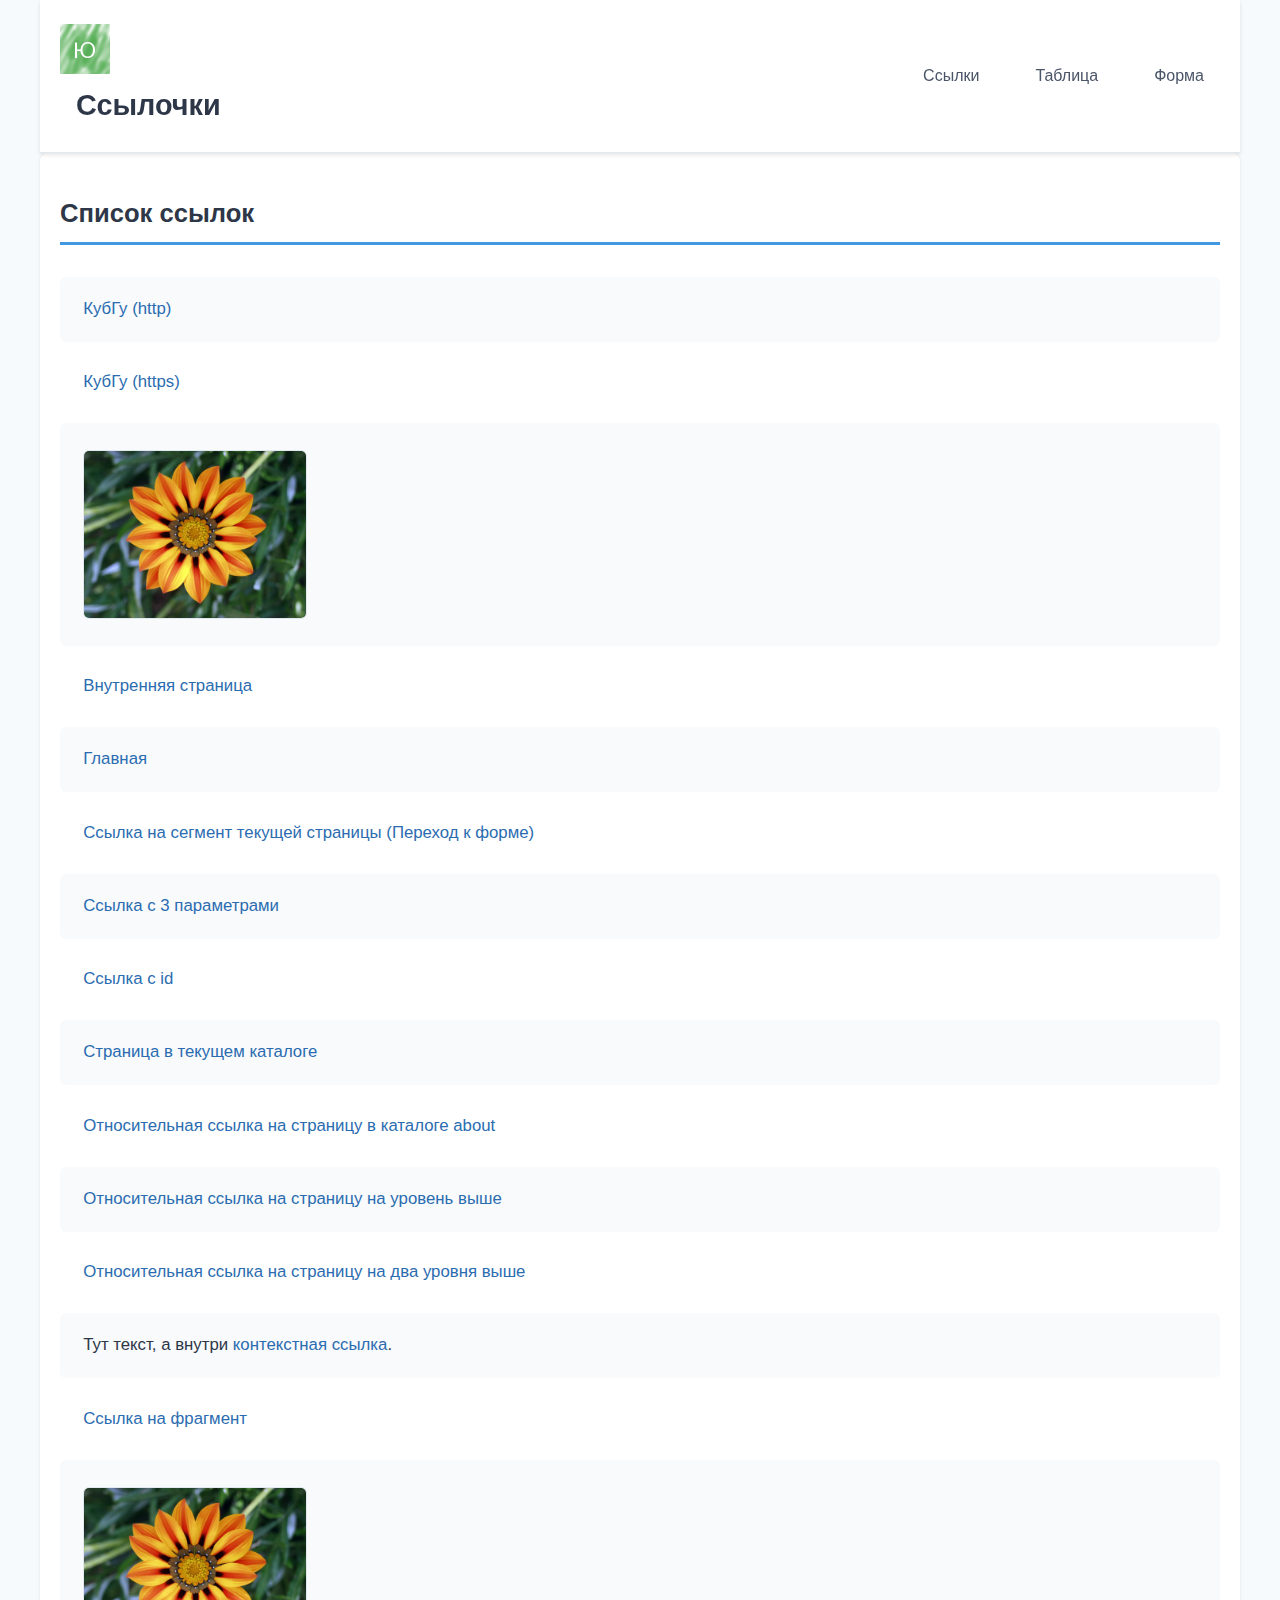
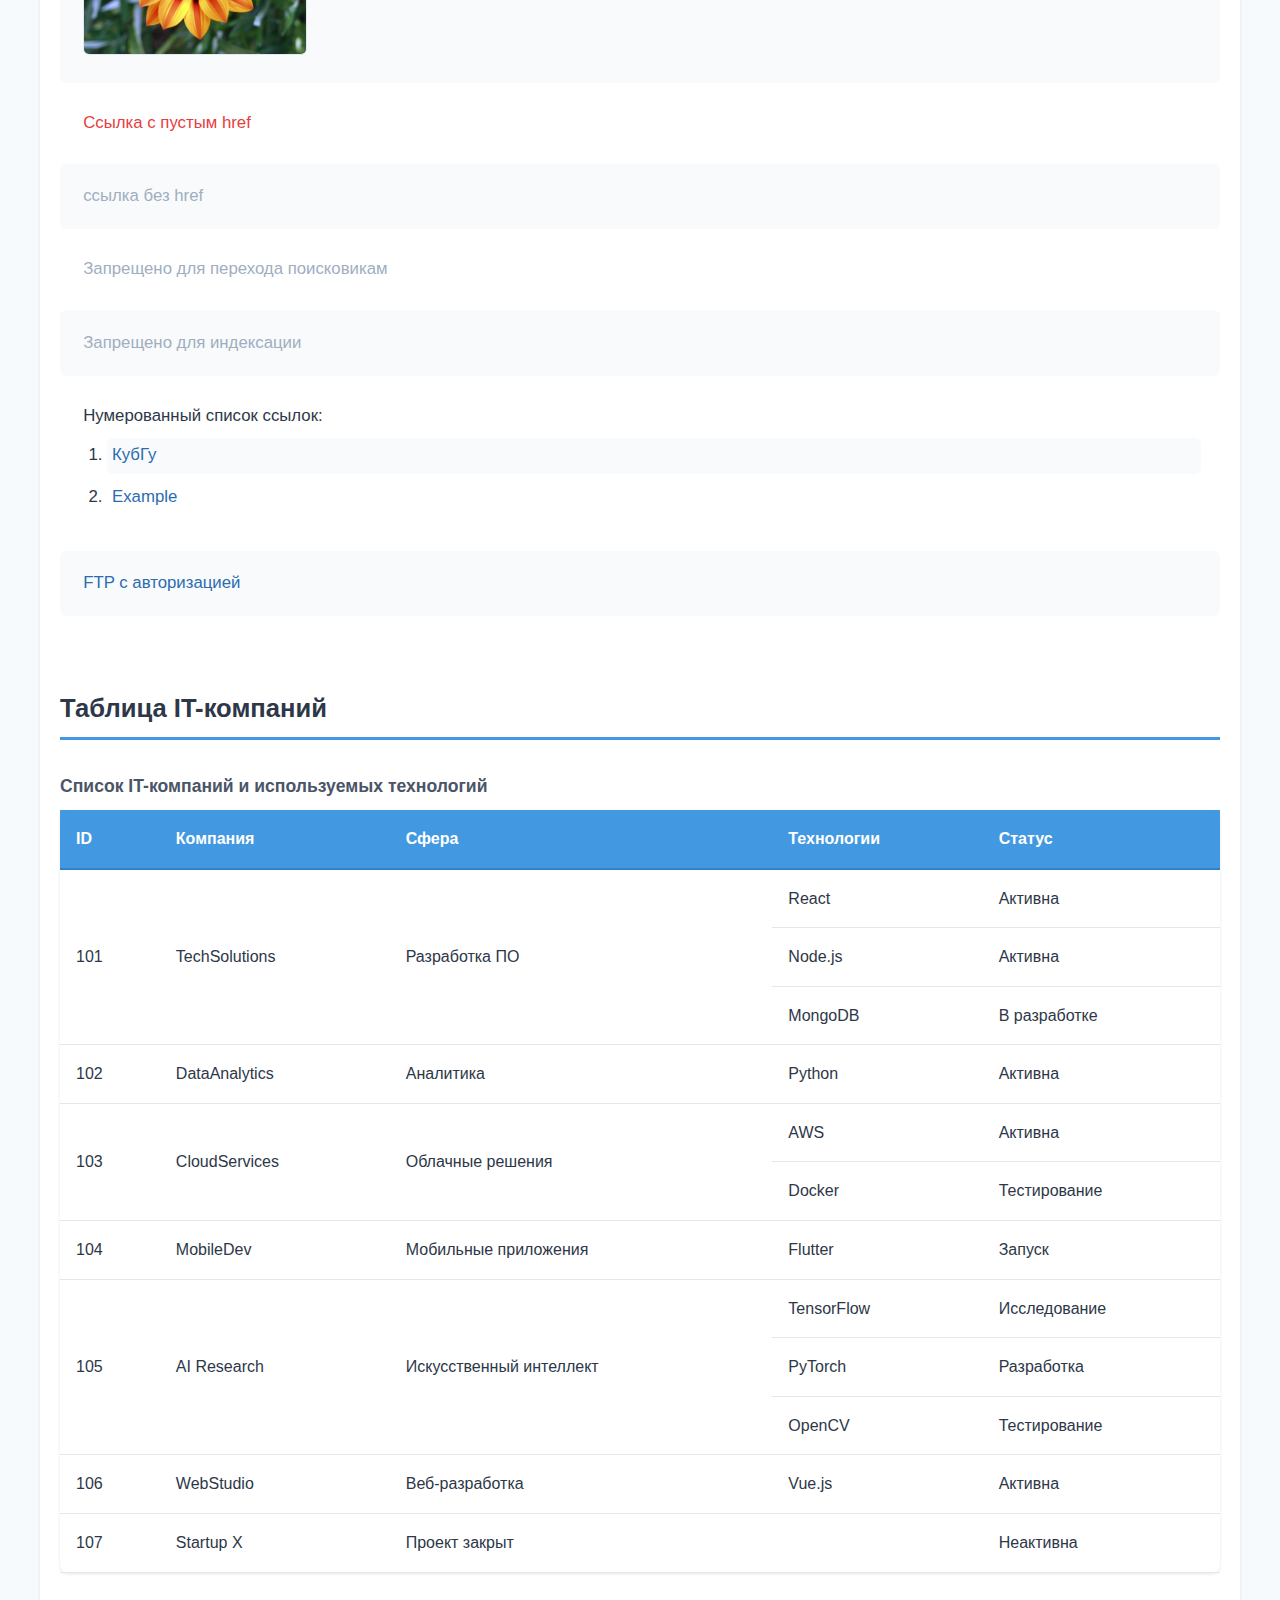
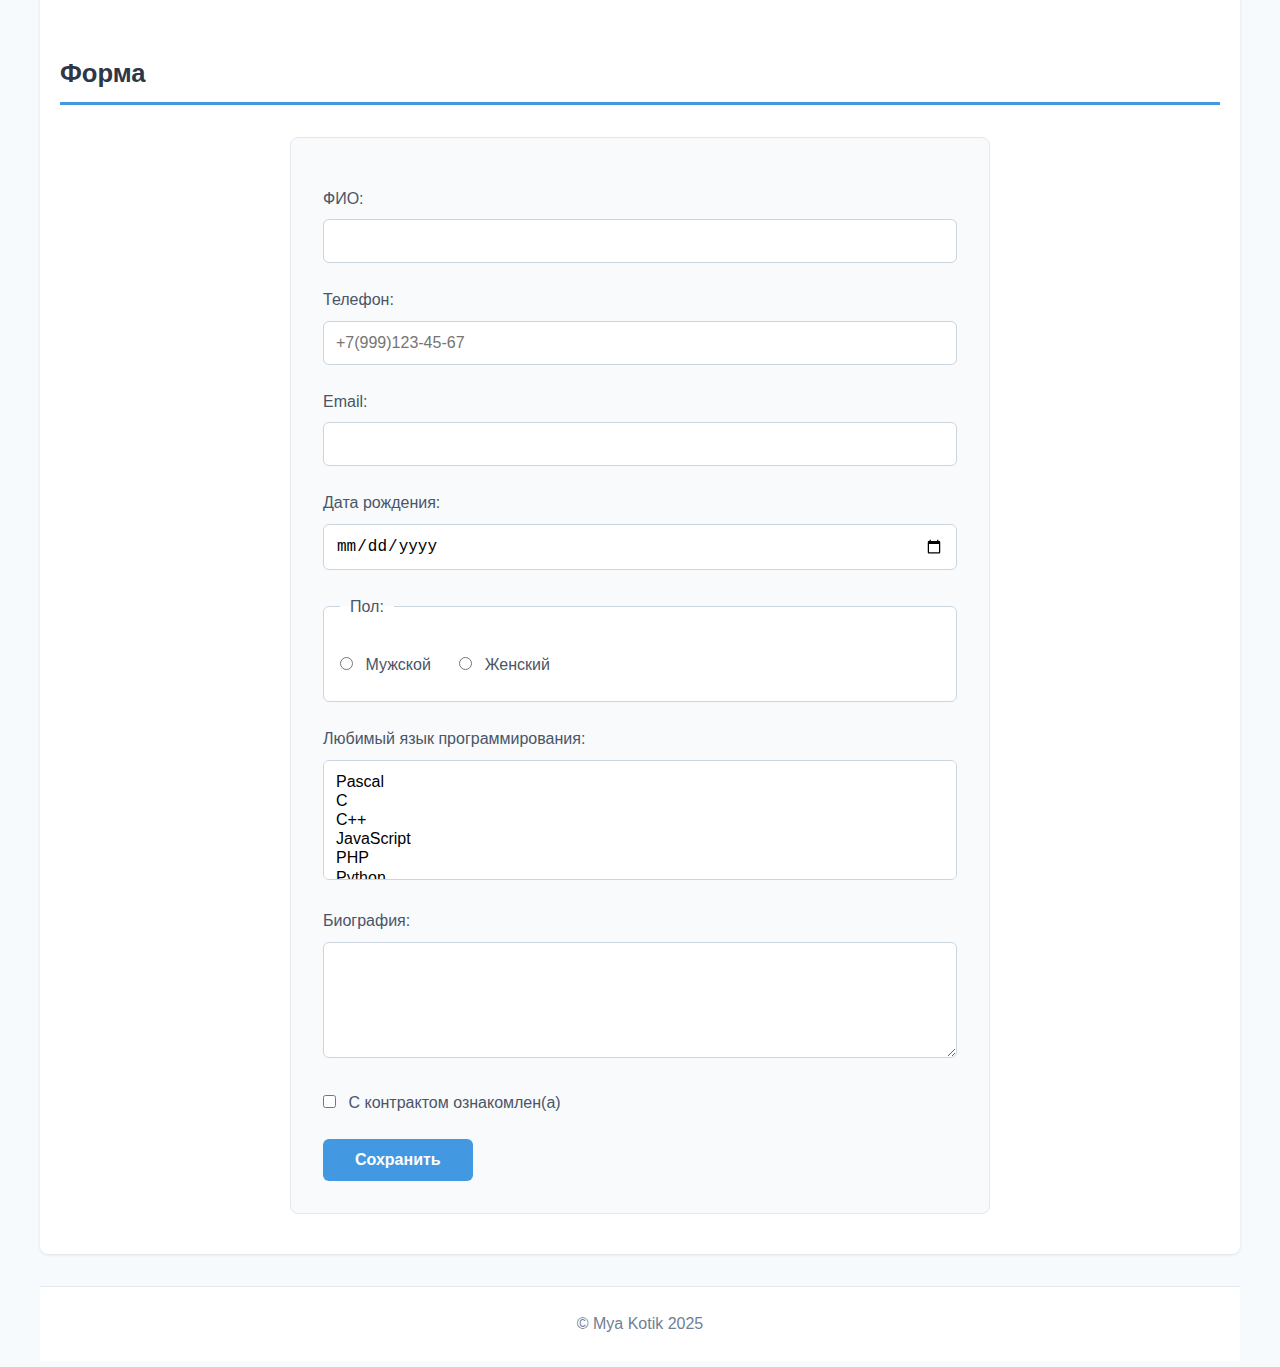
<file: index.html>
<!DOCTYPE html>
<html lang="ru">
<head>
    <meta charset="UTF-8">
    <meta name="viewport" content="width=device-width, initial-scale=1.0">
    <title>Сайтик с ссылочками</title>
    <link rel="stylesheet" href="style.css">
</head>
<body>
    <header>
        <div class="header-content">
            <div class="logo-title">
                <img src="Images/Logo.png" alt="Логотип" class="logo">
                <h1>Ссылочки</h1>
            </div>
            <nav>
                <a href="#links-section">Ссылки</a>
                <a href="#table-section">Таблица</a>
                <a href="#form-section">Форма</a>
            </nav>
        </div>
    </header>
    
    <main>
        <section id="links-section" class="content-section">
            <h2>Список ссылок</h2>
            <ol class="links-list">
                <li><a href="http://kubsu.ru/">КубГу (http)</a></li>
                <li><a href="https://kubsu.ru/">КубГу (https)</a></li>
                <li><a href="https://kubsu.ru/"><img src="Images/image.jpg" alt="КубГу" width="224" height="168"></a></li>
                <li><a href="/about">Внутренняя страница</a></li>
                <li><a href="/">Главная</a></li>
                <li><a href="#form-section">Ссылка на сегмент текущей страницы (Переход к форме)</a></li>
                <li><a href="https://example.com/search?name=ivan&amp;age=20&amp;city=krasnodar">Ссылка с 3 параметрами</a></li>
                <li><a href="https://example.com/page?id=123">Ссылка с id</a></li>
                <li><a href="page.html">Страница в текущем каталоге</a></li>
                <li><a href="about/page.html">Относительная ссылка на страницу в каталоге about</a></li>
                <li><a href="../page.html">Относительная ссылка на страницу на уровень выше</a></li>
                <li><a href="../../page.html">Относительная ссылка на страницу на два уровня выше</a></li>
                <li>
                    <p>Тут текст, а внутри <a href="https://kubsu.ru/">контекстная ссылка</a>.</p>
                </li>
                <li><a href="#form">Ссылка на фрагмент</a></li>
                <li>
                    <img src="Images/image.jpg" alt="Карта-изображение с ссылками" width="224" height="168" usemap="#my-map">
                    <map name="my-map">
                        <area shape="rect" coords="0,0,112,168" href="https://kubsu.ru/" alt="Ссылка 1 (КубГу)">
                        <area shape="circle" coords="170,80,40" href="https://example.com" alt="Ссылка 2 (Example)">
                    </map>
                </li>
                <li><a href="">Ссылка с пустым href</a></li>
                <li><a>ссылка без href</a></li>
                <li><a href="https://example.com" rel="nofollow">Запрещено для перехода поисковикам</a></li>
                <li><a href="https://example.com" rel="nofollow">Запрещено для индексации</a></li>
                <li>
                    <span>Нумерованный список ссылок:</span>
                    <ol>
                        <li><a href="https://kubsu.ru/" title="Главная КубГУ">КубГу</a></li>
                        <li><a href="https://example.com" title="Пример сайта">Example</a></li>
                    </ol>
                </li>
                <li><a href="ftp://user:password@ftp.example.com/file.txt">FTP с авторизацией</a></li>
            </ol>
        </section>

        <section id="table-section" class="content-section">
            <h2>Таблица IT-компаний</h2>
            <div class="table-container">
                <table>
                    <caption>Список IT-компаний и используемых технологий</caption>
                    <thead>
                        <tr>
                            <th id="col1">ID</th>
                            <th id="col2">Компания</th>
                            <th id="col3">Сфера</th>
                            <th id="col4">Технологии</th>
                            <th id="col5">Статус</th>
                        </tr>
                    </thead>
                    <tbody>
                        <tr>
                            <td headers="col1" rowspan="3">101</td>
                            <td headers="col2" rowspan="3">TechSolutions</td>
                            <td headers="col3" rowspan="3">Разработка ПО</td>
                            <td headers="col4">React</td>
                            <td headers="col5">Активна</td>
                        </tr>
                        <tr>
                            <td headers="col4">Node.js</td>
                            <td headers="col5">Активна</td>
                        </tr>
                        <tr>
                            <td headers="col4">MongoDB</td>
                            <td headers="col5">В разработке</td>
                        </tr>
                        <tr>
                            <td headers="col1">102</td>
                            <td headers="col2">DataAnalytics</td>
                            <td headers="col3">Аналитика</td>
                            <td headers="col4">Python</td>
                            <td headers="col5">Активна</td>
                        </tr>
                        <tr>
                            <td headers="col1" rowspan="2">103</td>
                            <td headers="col2" rowspan="2">CloudServices</td>
                            <td headers="col3" rowspan="2">Облачные решения</td>
                            <td headers="col4">AWS</td>
                            <td headers="col5">Активна</td>
                        </tr>
                        <tr>
                            <td headers="col4">Docker</td>
                            <td headers="col5">Тестирование</td>
                        </tr>
                        <tr>
                            <td headers="col1">104</td>
                            <td headers="col2">MobileDev</td>
                            <td headers="col3">Мобильные приложения</td>
                            <td headers="col4">Flutter</td>
                            <td headers="col5">Запуск</td>
                        </tr>
                        <tr>
                            <td headers="col1" rowspan="3">105</td>
                            <td headers="col2" rowspan="3">AI Research</td>
                            <td headers="col3" rowspan="3">Искусственный интеллект</td>
                            <td headers="col4">TensorFlow</td>
                            <td headers="col5">Исследование</td>
                        </tr>
                        <tr>
                            <td headers="col4">PyTorch</td>
                            <td headers="col5">Разработка</td>
                        </tr>
                        <tr>
                            <td headers="col4">OpenCV</td>
                            <td headers="col5">Тестирование</td>
                        </tr>
                        <tr>
                            <td headers="col1">106</td>
                            <td headers="col2">WebStudio</td>
                            <td headers="col3">Веб-разработка</td>
                            <td headers="col4">Vue.js</td>
                            <td headers="col5">Активна</td>
                        </tr>
                        <tr>
                            <td headers="col1">107</td>
                            <td headers="col2">Startup X</td>
                            <td headers="col3" colspan="2">Проект закрыт</td>
                            <td headers="col5">Неактивна</td>
                        </tr>
                    </tbody>
                </table>
            </div>
        </section>

        <section id="form-section" class="content-section">
            <h2>Форма</h2>
            <form action="#" method="post">
                <div class="form-group">
                    <label for="fio">ФИО:</label>
                    <input type="text" id="fio" name="fio" required>
                </div>
                
                <div class="form-group">
                    <label for="phone">Телефон:</label>
                    <input type="tel" id="phone" name="phone" placeholder="+7(999)123-45-67" required>
                </div>
                
                <div class="form-group">
                    <label for="email">Email:</label>
                    <input type="email" id="email" name="email" required>
                </div>
                
                <div class="form-group">
                    <label for="birthdate">Дата рождения:</label>
                    <input type="date" id="birthdate" name="birthdate" required>
                </div>
                
                <fieldset class="form-group">
                    <legend>Пол:</legend>
                    <div class="radio-group">
                        <label class="radio-label">
                            <input type="radio" id="gender-male" name="gender" value="male" required> 
                            Мужской
                        </label>
                        <label class="radio-label">
                            <input type="radio" id="gender-female" name="gender" value="female"> 
                            Женский
                        </label>
                    </div>
                </fieldset>
                
                <div class="form-group">
                    <label for="languages">Любимый язык программирования:</label>
                    <select id="languages" name="languages" multiple size="5" required>
                        <option value="pascal">Pascal</option>
                        <option value="c">C</option>
                        <option value="cpp">C++</option>
                        <option value="javascript">JavaScript</option>
                        <option value="php">PHP</option>
                        <option value="python">Python</option>
                        <option value="java">Java</option>
                        <option value="haskell">Haskell</option>
                        <option value="clojure">Clojure</option>
                        <option value="prolog">Prolog</option>
                        <option value="scala">Scala</option>
                    </select>
                </div>
                
                <div class="form-group">
                    <label for="bio">Биография:</label>
                    <textarea id="bio" name="bio" rows="5" required></textarea>
                </div>
                
                <div class="form-group">
                    <label class="checkbox-label">
                        <input type="checkbox" id="contract" name="contract" required> 
                        С контрактом ознакомлен(а)
                    </label>
                </div>
                
                <button type="submit">Сохранить</button>
            </form>
        </section>
    </main>
    
    <footer>
        <p>© Mya Kotik 2025</p>
    </footer>
</body>
</html>
</file>
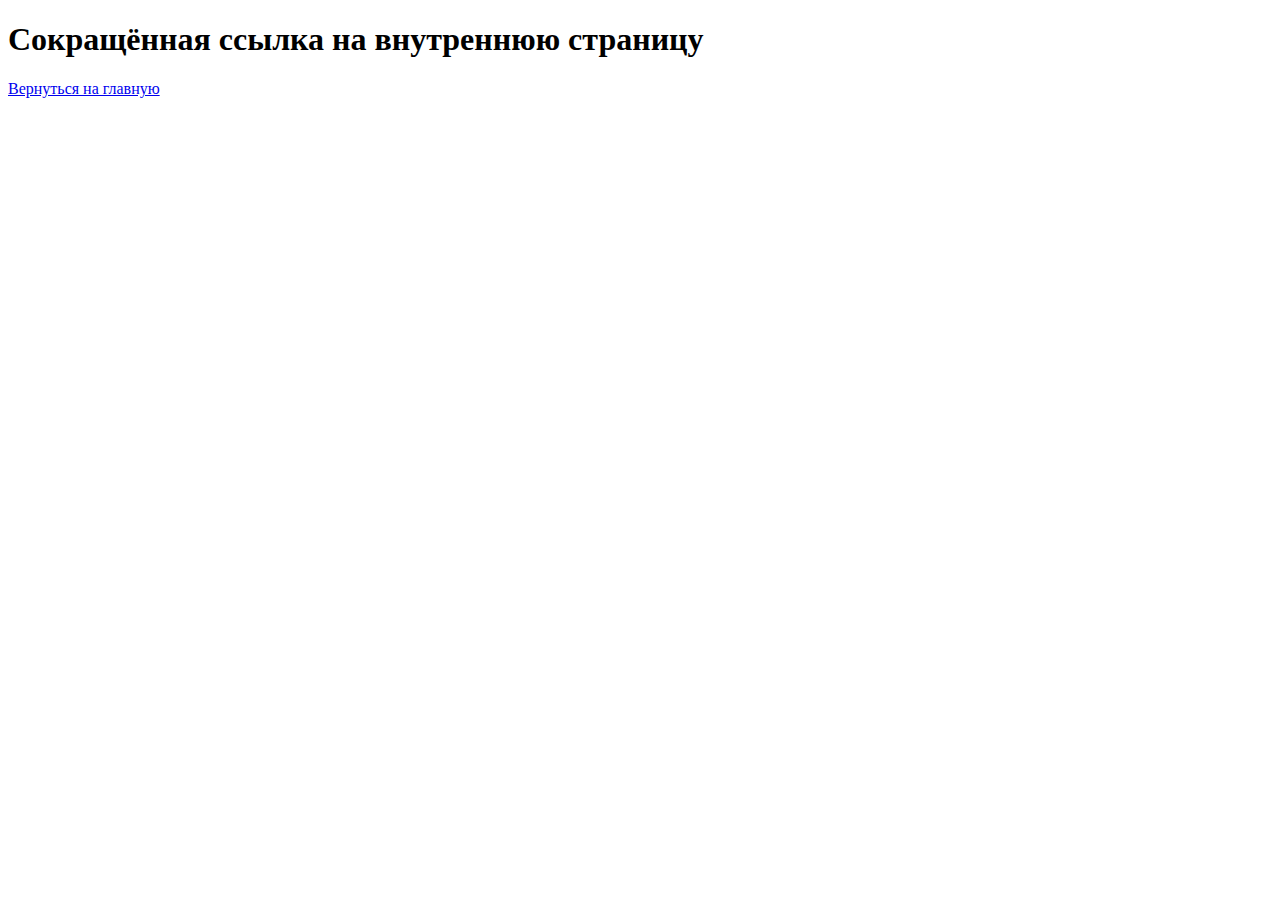
<file: about/index.html>
<!DOCTYPE html>
<html lang="ru">
<head>
    <meta charset="UTF-8">
    <title>О нас</title>
</head>
<body>
    <h1>Сокращённая ссылка на внутреннюю страницу</h1>
    <p></p>
    <a href="/">Вернуться на главную</a>
</body>
</html>
</file>
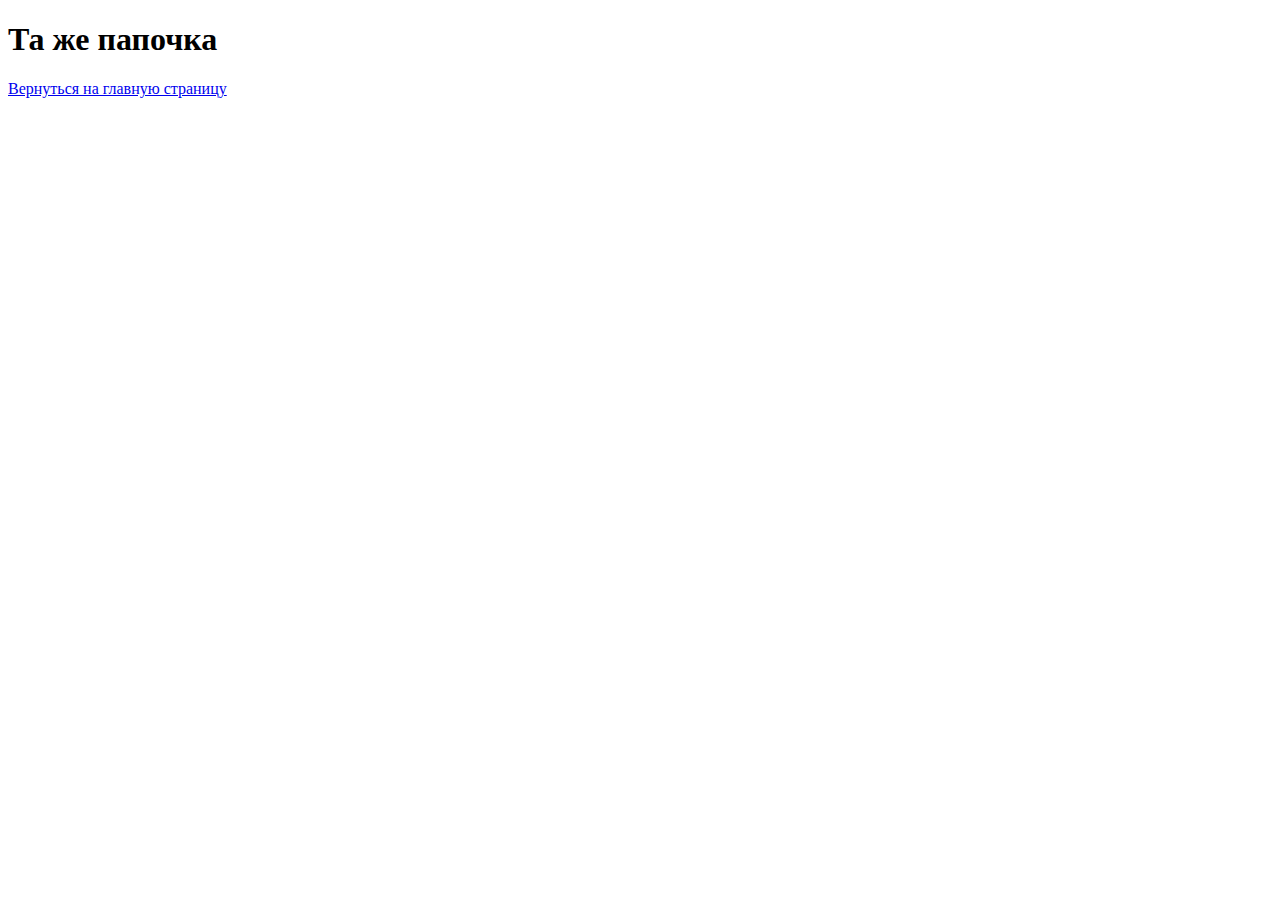
<file: fileForAnotherFile.html>
<!DOCTYPE html>
<html lang="ru">
<head>
    <meta charset="UTF-8">
    <title>Файл</title>
</head>
<body>
    <h1>Та же папочка</h1>
    <p></p>
    <a href="/">Вернуться на главную страницу</a>
</body>
</html>
</file>
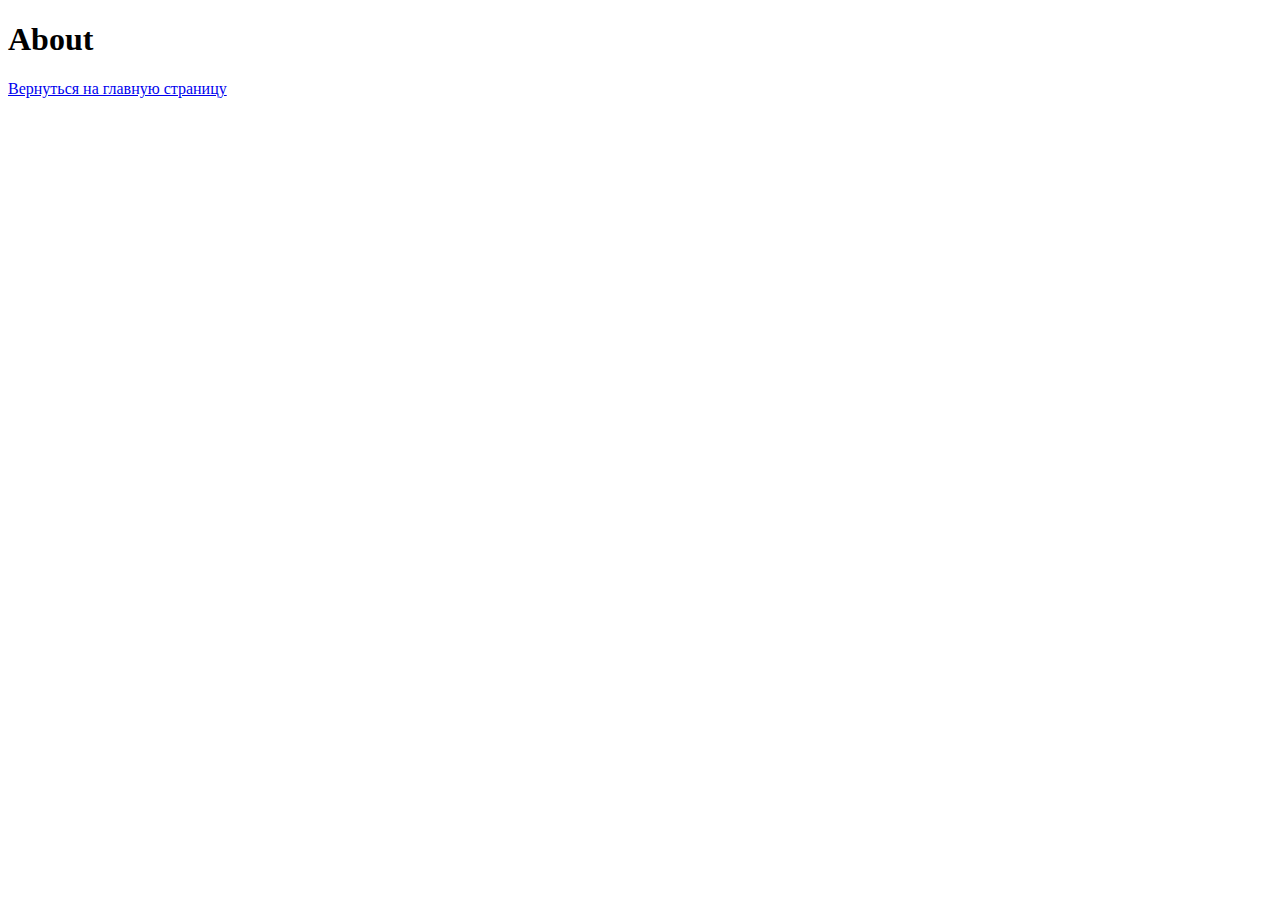
<file: about/forCatalog.html>
<!DOCTYPE html>
<html lang="ru">
<head>
    <meta charset="UTF-8">
    <title>Каталог для перехода</title>
</head>
<body>
    <h1>About</h1>
    <p></p>
    <a href="/">Вернуться на главную страницу</a>
</body>
</html>
</file>
<file: style.css>
/* Mobile First стили */
* {
    box-sizing: border-box;
    margin: 0;
    padding: 0;
}

body {
    font-family: 'Segoe UI', Tahoma, Geneva, Verdana, sans-serif;
    line-height: 1.6;
    color: #2d3748;
    background-color: #f7fafc;
    min-height: 100vh;
    display: flex;
    flex-direction: column;
}

/* Header Mobile */
header {
    background: #ffffff;
    border-bottom: 1px solid #e2e8f0;
    padding: 1rem;
    width: 100%;
    position: sticky;
    top: 0;
    z-index: 100;
    box-shadow: 0 2px 4px rgba(0,0,0,0.1);
}

.header-content {
    display: flex;
    flex-direction: column;
    align-items: center;
    gap: 1rem;
}

.logo {
    width: 40px;
    height: 40px;
}

h1 {
    font-size: 1.5rem;
    font-weight: 600;
    color: #2d3748;
    text-align: center;
}

/* Navigation Mobile - вертикальный список */
nav {
    width: 100%;
    display: flex;
    flex-direction: column;
    gap: 0.5rem;
}

nav a {
    color: #4a5568;
    text-decoration: none;
    padding: 0.75rem 1rem;
    border-radius: 6px;
    text-align: center;
    background-color: #f7fafc;
    border: 1px solid #e2e8f0;
    transition: all 0.2s ease;
    font-weight: 500;
}

nav a:hover {
    background-color: #4299e1;
    color: white;
    transform: translateY(-2px);
}

/* Main content Mobile */
main {
    flex: 1;
    background: white;
    padding: 1rem;
    width: 100%;
    display: flex;
    flex-direction: column;
    gap: 2rem;
}

/* Секции контента */
.content-section {
    scroll-margin-top: 100px; /* Для плавной прокрутки с учетом фиксированного header */
}

/* Используем order для изменения порядка отображения на мобильных */
#links-section {
    order: 2;
}

#table-section {
    order: 1;
}

#form-section {
    order: 3;
}

/* Заголовки разделов */
h2 {
    color: #2d3748;
    font-weight: 600;
    margin-bottom: 1.5rem;
    padding-bottom: 0.5rem;
    border-bottom: 3px solid #4299e1;
    font-size: 1.4rem;
}

/* Стили для списка ссылок - ВЕРТИКАЛЬНЫЙ СПИСОК */
.links-list {
    list-style-type: none;
}

.links-list li {
    margin: 0.8rem 0;
    padding: 0.8rem;
    border-radius: 6px;
    transition: background-color 0.2s ease;
    border-left: 4px solid transparent;
}

.links-list li:hover {
    background-color: #f7fafc;
    border-left-color: #4299e1;
    transform: translateX(5px);
}

/* Специальные стили для разных типов ссылок */
.links-list li:nth-child(odd) {
    background-color: #f8fafc;
}

.links-list li:nth-child(even) {
    background-color: #ffffff;
}

/* Links */
a {
    color: #2b6cb0;
    text-decoration: none;
    transition: color 0.2s ease;
}

a:hover {
    color: #2c5282;
    text-decoration: underline;
}

/* Стили для изображений в списке ссылок */
.links-list img {
    border: 1px solid #e2e8f0;
    border-radius: 6px;
    margin: 0.5rem 0;
    max-width: 100%;
    height: auto;
    display: block;
}

/* Стили для вложенных списков */
.links-list ol {
    margin: 0.5rem 0 0.5rem 1.5rem;
}

.links-list ol li {
    margin: 0.3rem 0;
    padding: 0.3rem;
    background: none;
    border: none;
}

.links-list ol li:hover {
    background: none;
    transform: none;
    border-left: none;
}

/* Table Mobile */
table {
    width: 100%;
    border-collapse: collapse;
    margin: 1rem 0;
    font-size: 0.8rem;
    overflow-x: auto;
    display: block;
    box-shadow: 0 1px 3px rgba(0,0,0,0.1);
    border-radius: 8px;
    background: white;
}

th {
    background-color: #4299e1;
    color: white;
    font-weight: 600;
    text-align: left;
    padding: 0.75rem 0.5rem;
    border-bottom: 2px solid #3182ce;
}

td {
    padding: 0.6rem 0.5rem;
    border-bottom: 1px solid #e2e8f0;
}

tr:hover {
    background-color: #ebf8ff;
}

/* Form styles Mobile */
form {
    width: 100%;
    background: #f8fafc;
    padding: 1.5rem;
    border-radius: 8px;
    border: 1px solid #e2e8f0;
}

label {
    display: block;
    margin: 1rem 0 0.5rem;
    font-weight: 500;
    color: #4a5568;
}

input[type="text"],
input[type="tel"],
input[type="email"],
input[type="date"],
select,
textarea {
    width: 100%;
    padding: 0.75rem;
    border: 1px solid #cbd5e0;
    border-radius: 6px;
    font-size: 1rem;
    transition: border-color 0.2s ease;
    background: white;
}

input:focus,
select:focus,
textarea:focus {
    outline: none;
    border-color: #4299e1;
    box-shadow: 0 0 0 3px rgba(66, 153, 225, 0.1);
}

input[type="radio"],
input[type="checkbox"] {
    margin-right: 0.5rem;
}

.radio-label {
    display: inline-block;
    margin-right: 1.5rem;
    font-weight: normal;
}

select[multiple] {
    height: 120px;
}

textarea {
    resize: vertical;
    min-height: 100px;
}

button[type="submit"] {
    background-color: #4299e1;
    color: white;
    padding: 0.75rem 2rem;
    border: none;
    border-radius: 6px;
    font-size: 1rem;
    cursor: pointer;
    transition: background-color 0.2s ease;
    width: 100%;
    font-weight: 600;
}

button[type="submit"]:hover {
    background-color: #3182ce;
    transform: translateY(-2px);
}

/* Footer Mobile */
footer {
    text-align: center;
    padding: 1.5rem;
    color: #718096;
    border-top: 1px solid #e2e8f0;
    background: white;
    width: 100%;
    margin-top: auto;
}

/* Special link styles */
.links-list li a[href=""] {
    color: #e53e3e;
}

.links-list li a:not([href]) {
    color: #a0aec0;
    cursor: not-allowed;
}

.links-list li a[rel="nofollow"],
.links-list li a[rel="nofollow noindex"] {
    color: #a0aec0;
}

/* Table accessibility */
table caption {
    font-weight: bold;
    margin-bottom: 10px;
    text-align: left;
    color: #4a5568;
    font-size: 1.1rem;
}

fieldset {
    border: 1px solid #cbd5e0;
    border-radius: 6px;
    padding: 1rem;
    margin: 1rem 0;
    background: white;
}

legend {
    padding: 0 10px;
    font-weight: 500;
    color: #4a5568;
}

.form-group {
    margin-bottom: 1.5rem;
}

.checkbox-label {
    font-weight: normal;
}

/* ===== MEDIA QUERIES ===== */

/* Планшеты (768px и выше) */
@media screen and (min-width: 768px) {
    body {
        max-width: 1200px;
        margin: 0 auto;
        padding: 0 20px;
    }
    
    /* Header Tablet */
    .header-content {
        flex-direction: row;
        justify-content: space-between;
        align-items: center;
    }
    
    .logo {
        width: 50px;
        height: 50px;
    }
    
    h1 {
        font-size: 1.8rem;
        text-align: left;
        flex: 1;
        margin-left: 1rem;
    }
    
    /* Navigation Tablet - горизонтальное меню */
    nav {
        width: auto;
        flex-direction: row;
        gap: 0;
    }
    
    nav a {
        background: none;
        border: none;
        margin-right: 1.5rem;
        padding: 0.5rem 1rem;
        border-radius: 20px;
    }
    
    nav a:last-child {
        margin-right: 0;
    }
    
    nav a:hover {
        background-color: #4299e1;
        color: white;
    }
    
    /* Main content Tablet */
    main {
        padding: 2rem;
        border-radius: 8px;
        box-shadow: 0 1px 3px rgba(0,0,0,0.1);
        margin-bottom: 2rem;
        gap: 3rem;
    }
    
    /* Возвращаем нормальный порядок элементов */
    #links-section {
        order: 1;
    }
    
    #table-section {
        order: 2;
    }
    
    #form-section {
        order: 3;
    }
    
    h2 {
        font-size: 1.6rem;
        margin-bottom: 2rem;
    }
    
    /* Table Tablet */
    table {
        font-size: 0.9rem;
        display: table;
    }
    
    th, td {
        padding: 1rem;
    }
    
    /* Form Tablet */
    form {
        padding: 2rem;
    }
    
    button[type="submit"] {
        width: auto;
    }
    
    /* Links list Tablet - остается вертикальным списком */
    .links-list li {
        padding: 1rem;
        margin: 0.5rem 0;
    }
}

/* Десктоп (1024px и выше) */
@media screen and (min-width: 1024px) {
    /* Header Desktop */
    header {
        padding: 1.5rem 0;
    }
    
    /* Main content Desktop */
    main {
        padding: 2.5rem;
        gap: 4rem;
    }
    
    /* Table Desktop */
    table {
        font-size: 1rem;
    }
    
    /* Form Desktop */
    form {
        max-width: 700px;
        margin: 0 auto;
    }
    
    /* Links list Desktop - остается вертикальным списком */
    .links-list li {
        padding: 1.2rem;
        font-size: 1.05rem;
    }
}

/* Большие экраны (1200px и выше) */
@media screen and (min-width: 1200px) {
    body {
        padding: 0;
    }
    
    header, main, footer {
        padding-left: 20px;
        padding-right: 20px;
    }
}
</file>
